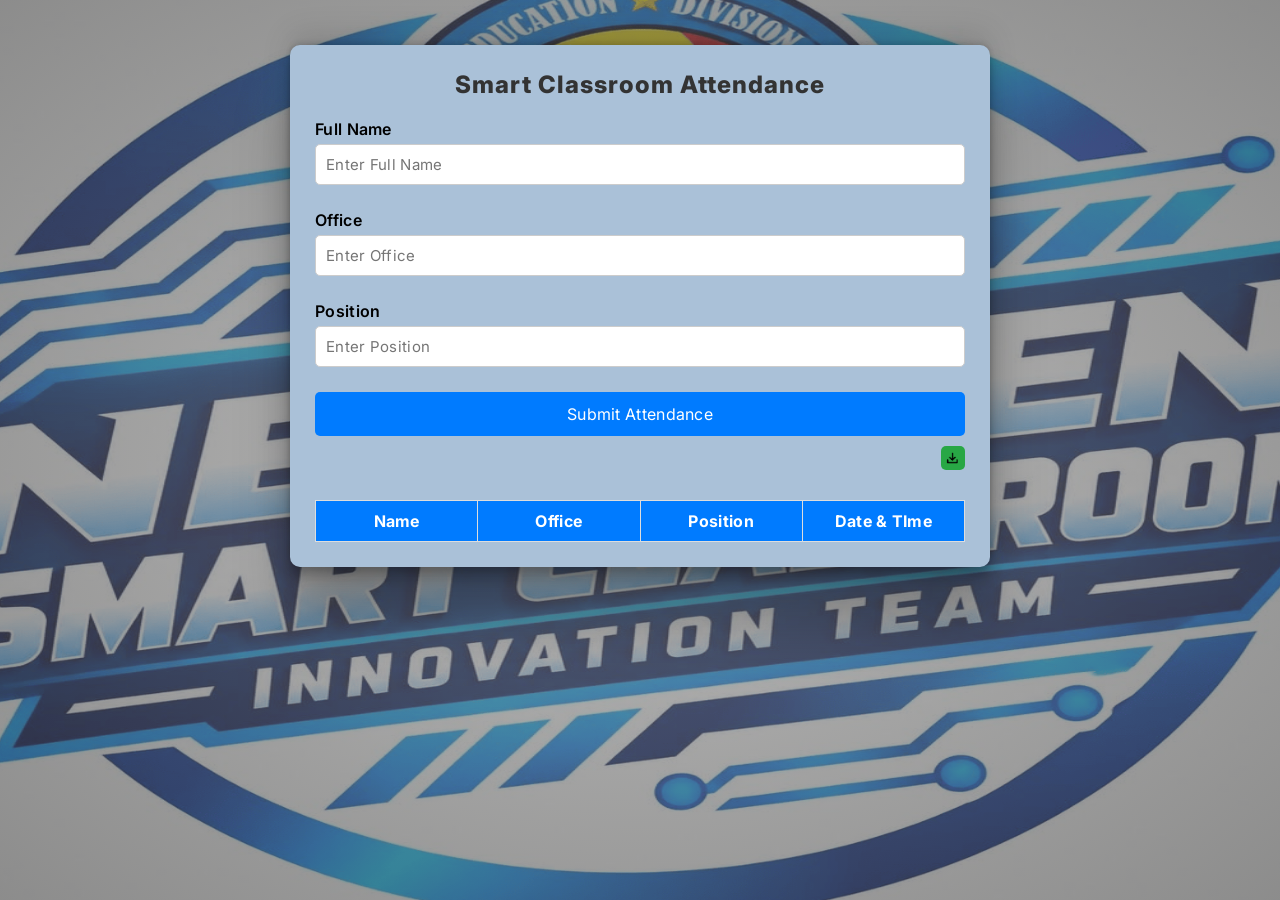
<file: Attendance Recorder/index.html>
<!DOCTYPE html>
<html lang="en">
<head>
    <meta charset="UTF-8">
    <meta name="viewport" content="width=device-width, initial-scale=1.0">
    <title>Smart Classroom Attendance</title>

    <link rel="stylesheet" href="style.css">
    <link href="https://fonts.googleapis.com/css2?family=Poppins:wght@600;700&family=Inter:wght@400;500&display=swap" rel="stylesheet">
    <script src="https://cdn.sheetjs.com/xlsx-latest/package/dist/xlsx.full.min.js"></script>
</head>
<body>


<div class="container">

    <h2>Smart Classroom Attendance</h2>

    <label for="name">Full Name</label>
    <input type="text" id="name" placeholder="Enter Full Name">

    <label for="office">Office</label>
    <input type="text" id="office" placeholder="Enter Office">

    <label for="Positom">Position</label>
    <input type="text" id="position" placeholder="Enter Position">

    <label for="datetime"></label>
    <input type="hidden" id="datetime" placeholder="Will be recorded upon submission" readonly>


    <button onclick="addAttendance()">
        Submit Attendance
    </button>

    <button onclick="downloadExcel()" style="background:#28a745; margin-top:10px; width: 10px; height: 20px;display:flex; align-items:center; justify-content:center; border-radius:5px; border:none; cursor:pointer; margin-left: 626px;">
            <img src="image\Download Icon.png" alt="" style="width:18px; height:18px;">
    </button>

    <table id="attendanceTable">

        <thead>
            <tr>
                <th>Name</th>
                <th>Office</th>
                <th>Position</th>
                <th>Date & TIme</th>
            </tr>
        </thead>

        <tbody>

        </tbody>

    </table>
    <div id="successModal" class="modal">

    <div class="modal-content">

        <h2>✅ Attendance Submitted Successfully!</h2>

        <p>Your attendance has been recorded.</p>

        <button onclick="closeModal()">OK</button>

    </div>

</div>

<script src="script.js"></script>

</div>

<div id="attendanceModal" class="modal">

    <div class="modal-content">

        <span class="close" onclick="closeModal()">&times;</span>

        <h2>Attendance Recorded Successfully</h2>

        <p><strong>Full Name:</strong> <span id="modalName"></span></p>

        <p><strong>Address:</strong> <span id="modalOffice"></span></p>

        <p><strong>Purpose:</strong> <span id="modalPosition"></span></p>

        <p><strong>Date Submitted:</strong> <span id="modalDate"></span></p>

        <button onclick="closeModal()">OK</button>

    </div>

</div>

</body>
</html>
</file>
<file: Attendance Recorder/style.css>
*{
    margin:0;
    padding:0;
    box-sizing:border-box;
    font-family: 'Inter', Arial, sans-serif;
    letter-spacing: 0.3px;
}

body{
    background-image: 
        radial-gradient(rgba(142, 142, 142, 0.6), rgba(46, 46, 46, 0.6)),
        url("image/NextGen_Picture.png");
    background-size: 1600px 1100px;
    background-position: center;
    background-repeat: no-repeat;
    background-attachment: fixed;
}

.container{
    max-width:700px;
    margin:auto;
    background:rgb(170, 193, 216);
    padding:25px;
    border-radius:10px;
    box-shadow:rgba(0, 0, 0, 0.25) 0px 54px 55px, rgba(0, 0, 0, 0.12) 0px -12px 30px, rgba(0, 0, 0, 0.12) 0px 4px 6px, rgba(0, 0, 0, 0.17) 0px 12px 13px, rgba(0, 0, 0, 0.09) 0px -3px 5px;;
    margin-top: 45px;
}

h2{
    text-align:center;
    margin-bottom:20px;
    color:#333;
    font-family: 'Inter', Arial, sans-serif;
    font-weight: 800;
    letter-spacing: 1px;
}

label{
    font-weight:bold;
    display:block;
    margin-top:10px;
    font-family: 'Inter', Arial, sans-serif;
    font-weight: 600;
}

input,
select{
    width:100%;
    padding:10px;
    margin-top:5px;
    margin-bottom:15px;
    border:1px solid #ccc;
    border-radius:5px;
    font-size:15px;
    font-family: 'Inter', Arial, sans-serif;
    font-weight: 400;
}

button{
    width:100%;
    padding:12px;
    background:#007BFF;
    color:white;
    border:none;
    border-radius:5px;
    cursor:pointer;
    font-size:16px;
}

button:hover{
    background:#0056b3;
}

table{
    width:100%;
    margin-top:30px;
    border-collapse:collapse;
    table-layout:fixed;
}

table th,
table td{
    border:1px solid #ddd;
    padding:10px;
    text-align:center;
    overflow:hidden;
    text-overflow:ellipsis;
}

table th{
    background:#007BFF;
    color:white;
}

table tr:nth-child(even){
    background:#f2f2f2;
}

#attendanceTable thead,
#attendanceTable tbody tr{
    display:table;
    width:100%;
    table-layout:fixed;
}

#attendanceTable tbody{
    display:block;
    max-height:132px;
    overflow-y:auto;
    width:101%;
}

#attendanceTable tbody::-webkit-scrollbar{
    width:8px;
}

#attendanceTable tbody::-webkit-scrollbar-thumb{
    background:#c1c1c1;
    border-radius:4px;
}

/* Success Modal */

.modal{
    display:none;
    position:fixed;
    left:0;
    top:0;
    width:100%;
    height:100%;
    background:rgba(0,0,0,.5);
    z-index:999;
}

.modal-content{
    background:#fff;
    width:350px;
    margin:12% auto;
    padding:25px;
    border-radius:10px;
    text-align:center;
    animation:popup .3s ease;
}

.modal-content h2{
    color:#28a745;
    margin-bottom:10px;
}

.modal-content button{
    margin-top:20px;
    width:100%;
    padding:10px;
    border:none;
    border-radius:5px;
    background:#007BFF;
    color:white;
    cursor:pointer;
}

.modal-content button:hover{
    background:#0056b3;
}

@keyframes popup{
    from{
        transform:scale(.8);
        opacity:0;
    }
    to{
        transform:scale(1);
        opacity:1;
    }
}
</file>
